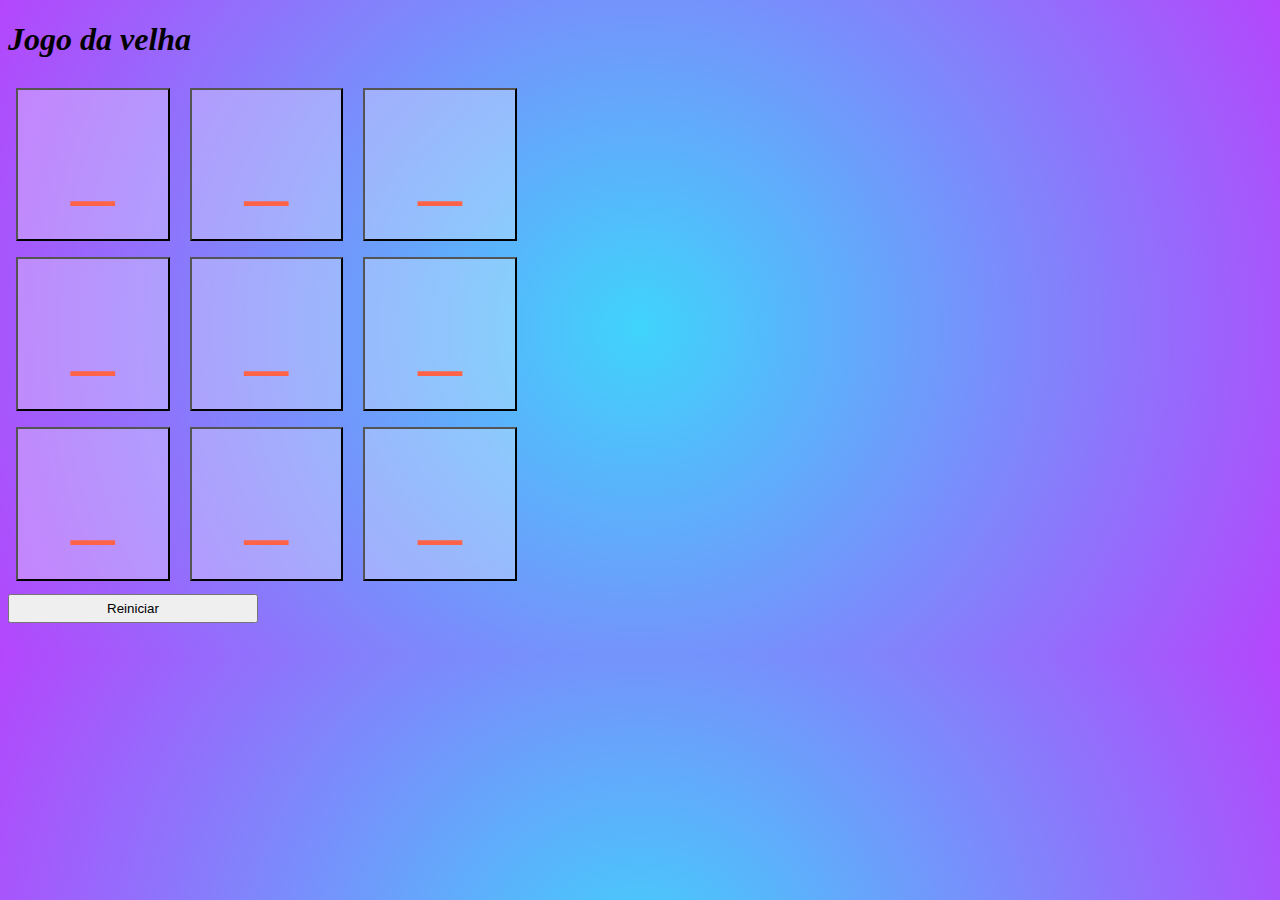
<file: index.html>
<!DOCTYPE html>
<html lang="en">

<head>
    <meta charset="UTF-8">
    <!-- CSS only -->
    <link href="https://cdn.jsdelivr.net/npm/bootstrap@5.1.0/dist/css/bootstrap.min.css" rel="stylesheet"
        integrity="sha384-KyZXEAg3QhqLMpG8r+8fhAXLRk2vvoC2f3B09zVXn8CA5QIVfZOJ3BCsw2P0p/We" crossorigin="anonymous">
    <!-- JavaScript Bundle with Popper -->
    <script src="https://cdn.jsdelivr.net/npm/bootstrap@5.1.0/dist/js/bootstrap.bundle.min.js"
        integrity="sha384-U1DAWAznBHeqEIlVSCgzq+c9gqGAJn5c/t99JyeKa9xxaYpSvHU5awsuZVVFIhvj"
        crossorigin="anonymous"></script>

    <meta http-equiv="X-UA-Compatible" content="IE=edge">
    <meta name="viewport" content="width=device-width, initial-scale=1.0">
    <title>Jogo da velha</title>
    <link rel="stylesheet" href="style.css">
</head>

<body>
    <div class="container">
        <div class="row w-100 mw-100 m-0 p-0">
            <div class="col-2">
            

            </div>
            <div class="col d-flex justify-content-center">
                    
                <div>
                    <div>
                        <h1 id="p" class="col d-flex justify-content-center">Jogo da velha</h1>

                        <input class="btn" type="button" value="_">
                        <input class="btn" type="button" value="_">
                        <input class="btn" type="button" value="_">
                    </div>
                    <div>
                        <input class="btn" type="button" value="_">
                        <input class="btn" type="button" value="_">
                        <input class="btn" type="button" value="_">
                    </div>
                    <div>
                        <input class="btn" type="button" value="_">
                        <input class="btn" type="button" value="_">
                        <input class="btn" type="button" value="_">
                    </div>
                </div>
            </div>
            <div class="col-2">
                
            </div>

        </div>
        <div class="row w-100 mw-100 m-0 p-0">
            <div class="col-2">
            
            </div>
            <div class="col d-flex justify-content-center">
                
                <div>
                    <button id="btn-reiniciar" type="button" class="btn btn-dark" value="Reiniciar">Reiniciar</button>
                </div>
            </div>
            <div class="col-2">
                
            </div>
            
        </div>
    </div>
    
    
    
    <script src="main.js"></script>
</body>

</html>
</file>
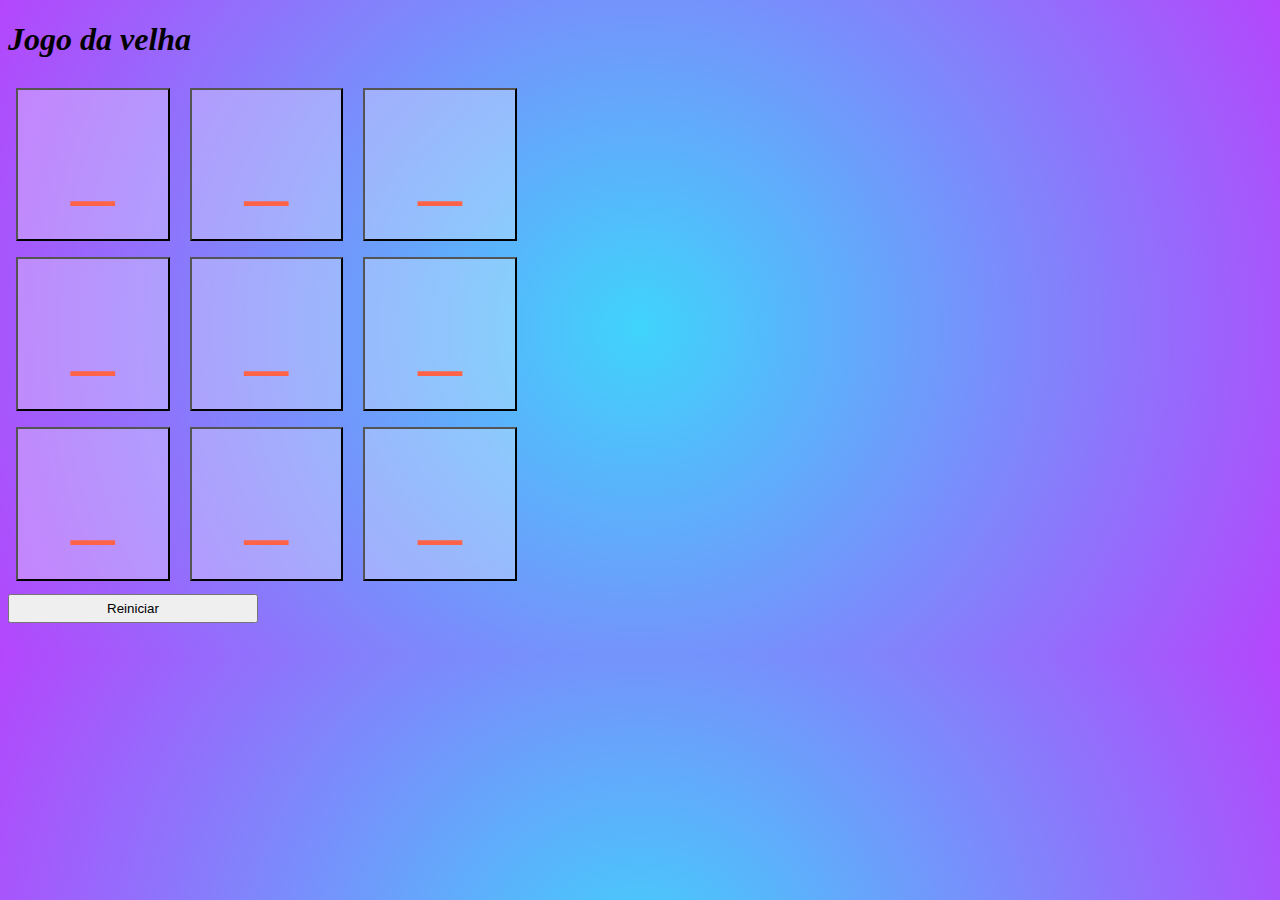
<file: Untitled-1.html>
<!DOCTYPE html>
<html lang="en">

<head>
    <meta charset="UTF-8">
    <!-- CSS only -->
    <link href="https://cdn.jsdelivr.net/npm/bootstrap@5.1.0/dist/css/bootstrap.min.css" rel="stylesheet"
        integrity="sha384-KyZXEAg3QhqLMpG8r+8fhAXLRk2vvoC2f3B09zVXn8CA5QIVfZOJ3BCsw2P0p/We" crossorigin="anonymous">
    <!-- JavaScript Bundle with Popper -->
    <script src="https://cdn.jsdelivr.net/npm/bootstrap@5.1.0/dist/js/bootstrap.bundle.min.js"
        integrity="sha384-U1DAWAznBHeqEIlVSCgzq+c9gqGAJn5c/t99JyeKa9xxaYpSvHU5awsuZVVFIhvj"
        crossorigin="anonymous"></script>

    <meta http-equiv="X-UA-Compatible" content="IE=edge">
    <meta name="viewport" content="width=device-width, initial-scale=1.0">
    <title>Jogo da velha</title>
    <link rel="stylesheet" href="Untitled-1.css">
</head>

<body>
    <div class="container">
        <div class="row w-100 mw-100 m-0 p-0">
            <div class="col-2">
            

            </div>
            <div class="col d-flex justify-content-center">
                    
                <div>
                    <div>
                        <h1 id="p" class="col d-flex justify-content-center">Jogo da velha</h1>

                        <input class="btn" type="button" value="_">
                        <input class="btn" type="button" value="_">
                        <input class="btn" type="button" value="_">
                    </div>
                    <div>
                        <input class="btn" type="button" value="_">
                        <input class="btn" type="button" value="_">
                        <input class="btn" type="button" value="_">
                    </div>
                    <div>
                        <input class="btn" type="button" value="_">
                        <input class="btn" type="button" value="_">
                        <input class="btn" type="button" value="_">
                    </div>
                </div>
            </div>
            <div class="col-2">
                
            </div>

        </div>
        <div class="row w-100 mw-100 m-0 p-0">
            <div class="col-2">
            
            </div>
            <div class="col d-flex justify-content-center">
                
                <div>
                    <button id="btn-reiniciar" type="button" class="btn btn-dark" value="Reiniciar">Reiniciar</button>
                </div>
            </div>
            <div class="col-2">
                
            </div>
            
        </div>
    </div>
    
    
    
    <script src="Untitled-1.js"></script>
</body>

</html>
</file>
<file: style.css>
input {
        background-color: rgba(255, 255, 255, 0.301)!important;
        font-size: 6vw;
        width: 12vw;
        height:12vw;
        margin: 0.5rem .5rem;
    
        color: tomato;
    }
    #p{

       
        font-style:italic;
        font-weight:bold;
        
    }

    #jogador {
        display: inline;
    }

    #reiniciar {
        margin-top: 2%;
        width: 10vw;
        height:6vw;
        font-size: 1em;
        color: black;
    }
    #btn-reiniciar {
        width: 250px;
        height: 100;
        padding: 5px 25px;
        margin-top: 5px;
        margin-right: 15px;
        margin-bottom: 25px;
        
    
    }
    body{
        background: rgb(63,212,251);
        background: radial-gradient(circle, rgba(63,212,251,1) 0%, rgba(180,70,252,1) 100%);

    }
</file>
<file: Untitled-1.css>
input {
        background-color: rgba(255, 255, 255, 0.301)!important;
        font-size: 6vw;
        width: 12vw;
        height:12vw;
        margin: 0.5rem .5rem;
    
        color: tomato;
    }
    #p{

       
        font-style:italic;
        font-weight:bold;
        
    }

    #jogador {
        display: inline;
    }

    #reiniciar {
        margin-top: 2%;
        width: 10vw;
        height:6vw;
        font-size: 1em;
        color: black;
    }
    #btn-reiniciar {
        width: 250px;
        height: 100;
        padding: 5px 25px;
        margin-top: 5px;
        margin-right: 15px;
        margin-bottom: 25px;
        
    
    }
    body{
        background: rgb(63,212,251);
        background: radial-gradient(circle, rgba(63,212,251,1) 0%, rgba(180,70,252,1) 100%);

    }
</file>
